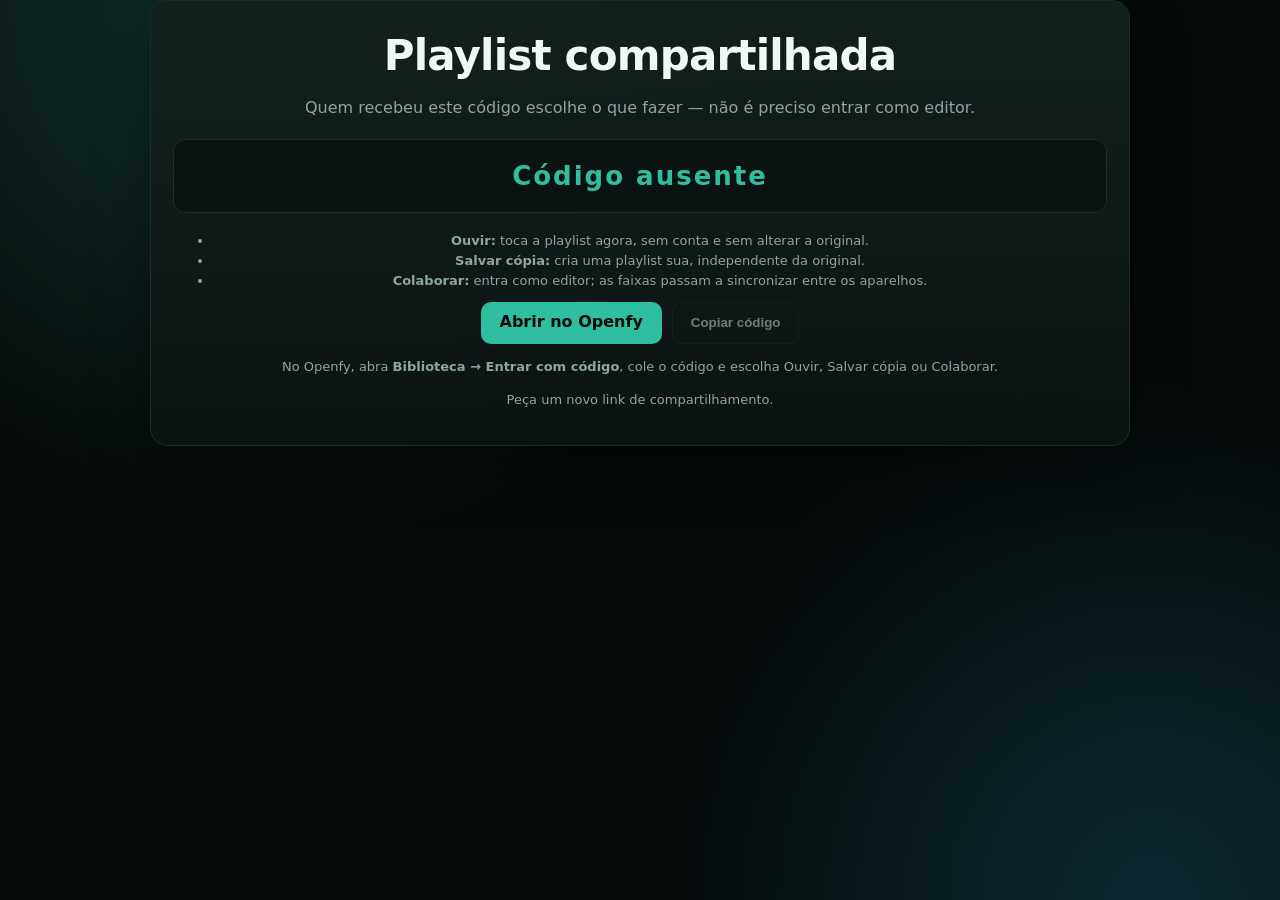
<file: join.html>
<!doctype html>
<html lang="pt-BR">
<head>
  <meta charset="utf-8">
  <meta name="viewport" content="width=device-width, initial-scale=1">
  <title>Playlist compartilhada — Openfy</title>
  <link rel="stylesheet" href="style.css">
</head>
<body>
  <main class="card">
    <h1>Playlist compartilhada</h1>
    <p class="muted">
      Quem recebeu este código escolhe o que fazer — não é preciso entrar como editor.
    </p>
    <p id="code" class="code">—</p>
    <ul class="small muted">
      <li><strong>Ouvir:</strong> toca a playlist agora, sem conta e sem alterar a original.</li>
      <li><strong>Salvar cópia:</strong> cria uma playlist sua, independente da original.</li>
      <li><strong>Colaborar:</strong> entra como editor; as faixas passam a sincronizar entre os aparelhos.</li>
    </ul>
    <div class="actions">
      <a id="open" class="button" href="openfy://join/">Abrir no Openfy</a>
      <button id="copy" class="button ghost" type="button">Copiar código</button>
    </div>
    <p class="small">
      No Openfy, abra <strong>Biblioteca → Entrar com código</strong>, cole o código e escolha
      Ouvir, Salvar cópia ou Colaborar.
    </p>
    <p id="status" class="small"></p>
  </main>
  <script>
    const params = new URLSearchParams(location.search);
    const code = (params.get('code') || '').trim();
    const codeEl = document.getElementById('code');
    const openEl = document.getElementById('open');
    const copyEl = document.getElementById('copy');
    const statusEl = document.getElementById('status');

    if (code) {
      codeEl.textContent = code;
      openEl.href = 'openfy://join/' + encodeURIComponent(code);
      copyEl.addEventListener('click', async () => {
        try {
          await navigator.clipboard.writeText(code);
          statusEl.textContent = 'Código copiado.';
        } catch {
          statusEl.textContent = 'Copie o código acima.';
        }
      });
      statusEl.textContent = 'Se o app não abrir automaticamente, toque em “Abrir no Openfy”.';
    } else {
      codeEl.textContent = 'Código ausente';
      copyEl.disabled = true;
      statusEl.textContent = 'Peça um novo link de compartilhamento.';
    }
  </script>
</body>
</html>
</file>
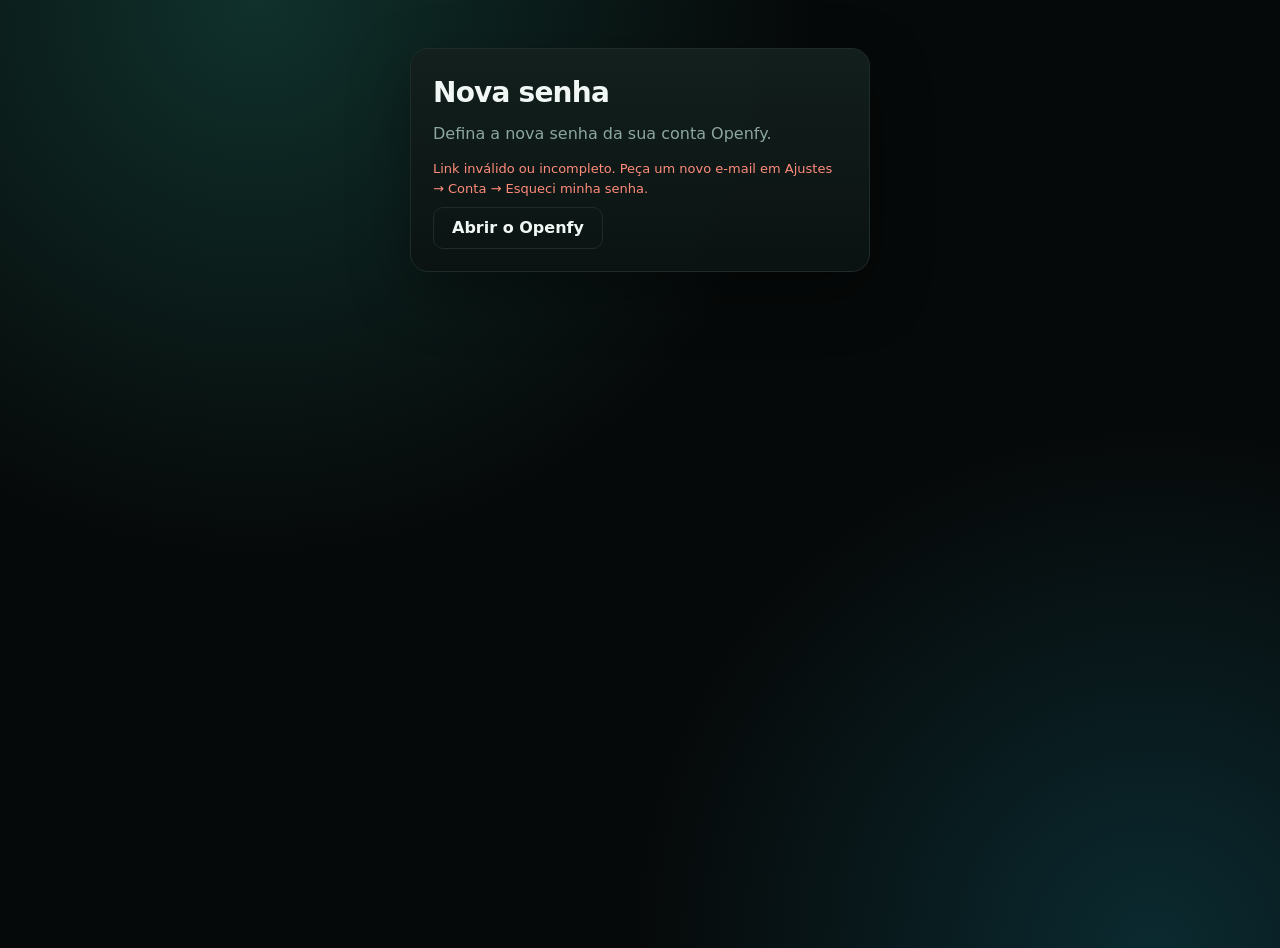
<file: recover.html>
<!doctype html>
<html lang="pt-BR">
<head>
  <meta charset="utf-8">
  <meta name="viewport" content="width=device-width, initial-scale=1">
  <meta name="robots" content="noindex">
  <title>Nova senha — Openfy</title>
  <link rel="stylesheet" href="style.css">
  <style>
    .field { text-align: left; margin: 0 0 14px; }
    .field label { display: block; font-size: 13px; color: var(--muted); margin-bottom: 6px; }
    .field input {
      width: 100%;
      min-height: 42px;
      padding: 0 12px;
      border: 1px solid var(--line);
      border-radius: 10px;
      background: var(--panel);
      color: var(--text);
      font-size: 15px;
      font-family: inherit;
    }
    .field input:focus { outline: 2px solid var(--accent); outline-offset: 1px; }
    #status { min-height: 20px; margin: 12px 0 0; }
    #status.err { color: #ff8b7a; }
    #status.ok { color: var(--accent); }
    form { margin-top: 18px; }
  </style>
</head>
<body>
  <main class="card left" style="max-width: 460px; margin-top: 48px;">
    <h1 style="font-size: 28px;">Nova senha</h1>
    <p class="muted">Defina a nova senha da sua conta Openfy.</p>

    <form id="form" hidden>
      <div class="field">
        <label for="pass">Nova senha</label>
        <input id="pass" type="password" autocomplete="new-password" minlength="6" required>
      </div>
      <div class="field">
        <label for="pass2">Repita a nova senha</label>
        <input id="pass2" type="password" autocomplete="new-password" minlength="6" required>
      </div>
      <div class="actions left">
        <button id="save" class="button" type="submit">Salvar senha</button>
      </div>
    </form>

    <p id="status" class="small"></p>

    <div class="actions left">
      <a id="open" class="button ghost" href="openfy://">Abrir o Openfy</a>
    </div>
  </main>

  <script>
    const SUPABASE_URL = 'https://arxoiibjocazfxtliysc.supabase.co';
    const SUPABASE_KEY = 'sb_publishable_p9DT11Nnv2TTYPOo4_oW7A_6DOIeMni';

    const form = document.getElementById('form');
    const passEl = document.getElementById('pass');
    const pass2El = document.getElementById('pass2');
    const saveEl = document.getElementById('save');
    const statusEl = document.getElementById('status');

    const hash = new URLSearchParams(location.hash.replace(/^#/, ''));
    const query = new URLSearchParams(location.search);

    const accessToken = hash.get('access_token') || '';
    const tokenHash = query.get('token_hash') || '';
    const otp = query.get('token') || hash.get('token') || '';
    const type = query.get('type') || hash.get('type') || '';
    const errorCode = query.get('error_code') || hash.get('error_code') || query.get('error') || '';
    const errorText = query.get('error_description') || hash.get('error_description') || '';

    function say(text, kind) {
      statusEl.textContent = text;
      statusEl.className = 'small' + (kind ? ' ' + kind : '');
    }

    // O Supabase responde em inglês; os erros comuns ficam em português.
    function friendly(raw) {
      const text = String(raw || '');
      if (/invalid|expired|not found|token/i.test(text)) {
        return 'Este link expirou ou já foi usado. Peça um novo e-mail em Ajustes → Conta → Esqueci minha senha.';
      }
      if (/password/i.test(text)) {
        return 'A senha não foi aceita. Use pelo menos 6 caracteres e tente de novo.';
      }
      if (/network|fetch|failed to fetch/i.test(text)) {
        return 'Falha de conexão. Confira a internet e tente de novo.';
      }
      return text || 'Não foi possível concluir. Tente de novo.';
    }

    function busy(on) {
      saveEl.disabled = on;
      saveEl.textContent = on ? 'Salvando…' : 'Salvar senha';
    }

    function canChange() {
      return Boolean(accessToken || tokenHash || (otp && type === 'recovery'));
    }

    if (errorCode) {
      say('Este link expirou ou já foi usado. Peça um novo e-mail em Ajustes → Conta → Esqueci minha senha.', 'err');
    } else if (canChange()) {
      form.hidden = false;
      say('Escolha uma senha com pelo menos 6 caracteres.');
      // Remove o token da barra de endereços para não vazar em histórico/compartilhamento.
      if (accessToken || otp) {
        history.replaceState(null, '', location.pathname);
      }
      passEl.focus();
    } else if (errorText) {
      let text = errorText;
      try { text = decodeURIComponent(errorText.replace(/\+/g, ' ')); } catch { /* texto já decodificado */ }
      say(friendly(text), 'err');
    } else {
      say('Link inválido ou incompleto. Peça um novo e-mail em Ajustes → Conta → Esqueci minha senha.', 'err');
    }

    async function obtainSession() {
      if (accessToken) return accessToken;
      const body = type === 'recovery' && tokenHash
        ? { type: 'recovery', token_hash: tokenHash }
        : { type: 'recovery', token: otp };
      const res = await fetch(SUPABASE_URL + '/auth/v1/verify', {
        method: 'POST',
        headers: { apikey: SUPABASE_KEY, 'Content-Type': 'application/json' },
        body: JSON.stringify(body),
      });
      const data = await res.json().catch(() => ({}));
      if (!res.ok) throw new Error(data.msg || data.error_description || data.error || 'Código inválido ou expirado.');
      if (!data.access_token) throw new Error('Não foi possível validar o link. Peça um novo e-mail.');
      return data.access_token;
    }

    form.addEventListener('submit', async (event) => {
      event.preventDefault();
      const password = passEl.value;
      if (password.length < 6) return say('A senha precisa ter pelo menos 6 caracteres.', 'err');
      if (password !== pass2El.value) return say('As senhas não coincidem.', 'err');

      busy(true);
      say('Salvando…');
      try {
        const token = await obtainSession();
        const res = await fetch(SUPABASE_URL + '/auth/v1/user', {
          method: 'PUT',
          headers: {
            apikey: SUPABASE_KEY,
            Authorization: 'Bearer ' + token,
            'Content-Type': 'application/json',
          },
          body: JSON.stringify({ password }),
        });
        const data = await res.json().catch(() => ({}));
        if (!res.ok) throw new Error(data.msg || data.error_description || data.error || 'Não foi possível salvar a senha.');
        form.hidden = true;
        say('Senha alterada. Abra o Openfy e entre com a nova senha.', 'ok');
      } catch (err) {
        say(friendly(err && err.message), 'err');
      } finally {
        busy(false);
      }
    });
  </script>
</body>
</html>
</file>
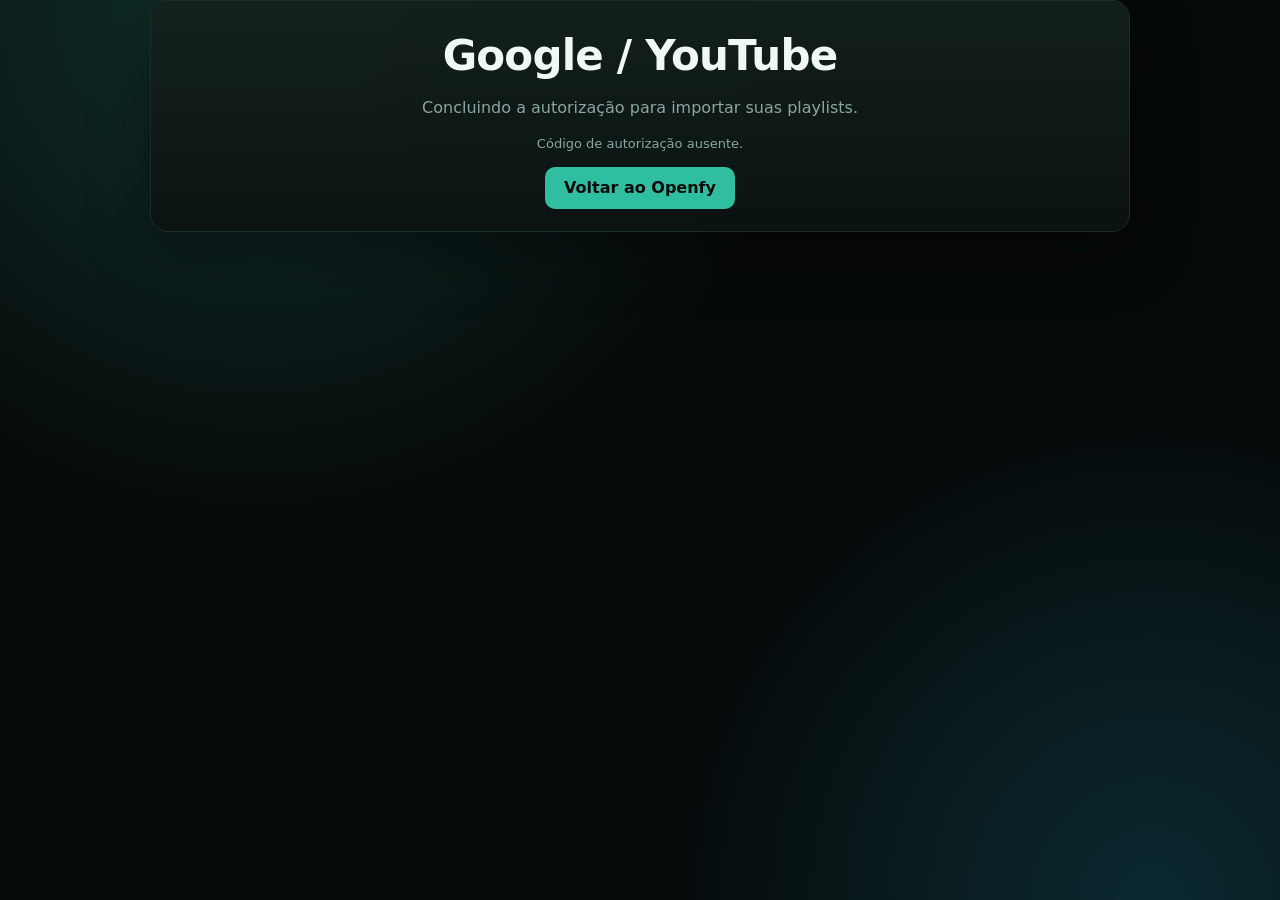
<file: oauth/google.html>
<!doctype html>
<html lang="pt-BR">
<head>
  <meta charset="utf-8">
  <meta name="viewport" content="width=device-width, initial-scale=1">
  <title>Conectar Google — Openfy</title>
  <link rel="stylesheet" href="../style.css">
</head>
<body>
  <main class="card">
    <h1>Google / YouTube</h1>
    <p class="muted">Concluindo a autorização para importar suas playlists.</p>
    <p id="status" class="small"></p>
    <div class="actions">
      <a id="open" class="button" href="#">Voltar ao Openfy</a>
    </div>
  </main>
  <script>
    const params = new URLSearchParams(location.search);
    const code = params.get('code') || '';
    const state = params.get('state') || '';
    const error = params.get('error') || '';
    const status = document.getElementById('status');
    const open = document.getElementById('open');

    if (error) {
      status.textContent = 'Autorização cancelada ou recusada: ' + error;
    } else if (!code) {
      status.textContent = 'Código de autorização ausente.';
    } else {
      const target = 'openfy://oauth/google?code=' + encodeURIComponent(code)
        + '&state=' + encodeURIComponent(state);
      open.href = target;
      status.textContent = 'Se o Openfy não abrir automaticamente, clique no botão.';
      setTimeout(() => { location.href = target; }, 600);
    }
  </script>
</body>
</html>
</file>
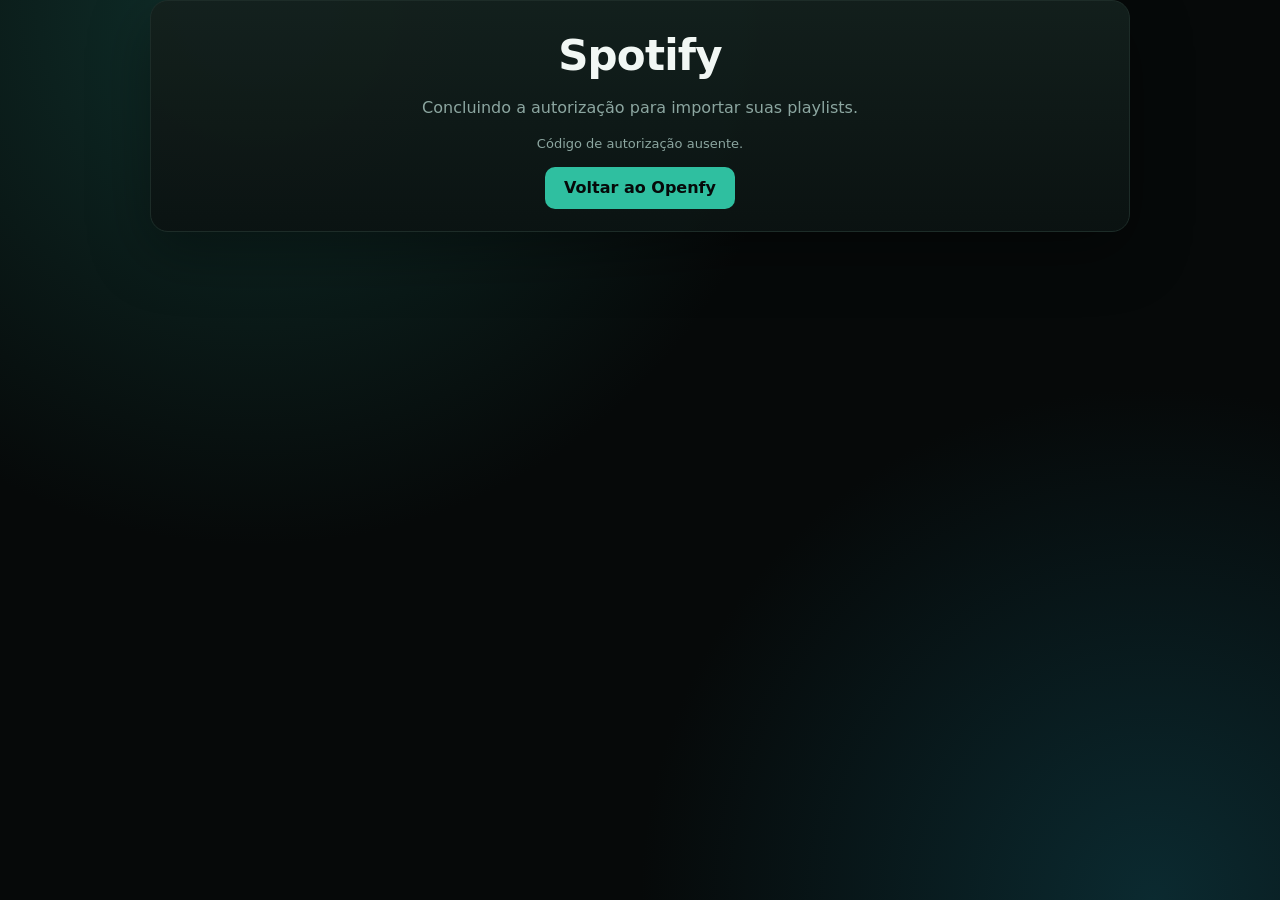
<file: oauth/spotify.html>
<!doctype html>
<html lang="pt-BR">
<head>
  <meta charset="utf-8">
  <meta name="viewport" content="width=device-width, initial-scale=1">
  <title>Conectar Spotify — Openfy</title>
  <link rel="stylesheet" href="../style.css">
</head>
<body>
  <main class="card">
    <h1>Spotify</h1>
    <p class="muted">Concluindo a autorização para importar suas playlists.</p>
    <p id="status" class="small"></p>
    <div class="actions">
      <a id="open" class="button" href="#">Voltar ao Openfy</a>
    </div>
  </main>
  <script>
    const params = new URLSearchParams(location.search);
    const code = params.get('code') || '';
    const state = params.get('state') || '';
    const error = params.get('error') || '';
    const status = document.getElementById('status');
    const open = document.getElementById('open');

    if (error) {
      status.textContent = 'Autorização cancelada ou recusada: ' + error;
    } else if (!code) {
      status.textContent = 'Código de autorização ausente.';
    } else {
      const target = 'openfy://oauth/spotify?code=' + encodeURIComponent(code)
        + '&state=' + encodeURIComponent(state);
      open.href = target;
      status.textContent = 'Se o Openfy não abrir automaticamente, clique no botão.';
      setTimeout(() => { location.href = target; }, 600);
    }
  </script>
</body>
</html>
</file>
<file: style.css>
:root {
  color-scheme: dark;
  --ink: #060909;
  --panel: #0b1312;
  --panel-high: #13201d;
  --line: #1d2c28;
  --text: #f1f7f4;
  --muted: #8ca6a0;
  --accent: #2fbfa0;
  --accent2: #19d3e6;
}

* { box-sizing: border-box; }

body {
  margin: 0;
  min-height: 100vh;
  padding: 0 24px 48px;
  background:
    radial-gradient(circle at 20% 0%, #10312c 0, transparent 40%),
    radial-gradient(circle at 90% 100%, #0b2a30 0, transparent 35%),
    var(--ink);
  color: var(--text);
  font-family: "Segoe UI", system-ui, -apple-system, sans-serif;
  line-height: 1.55;
}

a { color: var(--accent); }

.topbar {
  max-width: 980px;
  margin: 0 auto;
  padding: 18px 0;
  display: flex;
  align-items: center;
  justify-content: space-between;
  gap: 16px;
  border-bottom: 1px solid var(--line);
}

.brand {
  display: inline-flex;
  align-items: center;
  gap: 10px;
  color: var(--text);
  text-decoration: none;
  font-weight: 700;
}

.brand-logo { width: 30px; height: 30px; object-fit: contain; }

.topbar nav { display: flex; flex-wrap: wrap; gap: 16px; }
.topbar nav a { color: var(--muted); text-decoration: none; font-size: 14px; }
.topbar nav a:hover { color: var(--text); }

main { max-width: 980px; margin: 0 auto; }

.hero {
  padding: 64px 0 40px;
  text-align: center;
}

.logo {
  width: 84px;
  height: 84px;
  object-fit: contain;
  margin-bottom: 12px;
}

h1 {
  margin: 0 0 8px;
  font-size: 42px;
  letter-spacing: -.8px;
}

h2 {
  margin: 0 0 16px;
  font-size: 22px;
  letter-spacing: -.2px;
}

h3 { margin: 0 0 6px; font-size: 16px; }

.lead { color: var(--muted); font-size: 17px; margin: 0 0 24px; }
.muted { color: var(--muted); margin: 0 0 10px; }
.small { color: var(--muted); font-size: 13px; }
.center { text-align: center; margin-top: 18px; }

.section {
  padding: 32px 0;
  border-top: 1px solid var(--line);
  scroll-margin-top: 16px;
}

.grid {
  display: grid;
  grid-template-columns: repeat(auto-fit, minmax(280px, 1fr));
  gap: 16px;
}

.card {
  width: 100%;
  padding: 22px;
  border: 1px solid var(--line);
  border-radius: 18px;
  background: linear-gradient(180deg, rgba(19, 32, 29, .96), rgba(11, 19, 18, .96));
  box-shadow: 0 20px 60px rgba(0, 0, 0, .35);
  text-align: center;
}

.card.left { text-align: left; }

.actions {
  display: flex;
  flex-wrap: wrap;
  gap: 10px;
  justify-content: center;
  margin-top: 8px;
}

.actions.left { justify-content: flex-start; }

.button {
  display: inline-flex;
  align-items: center;
  justify-content: center;
  min-height: 42px;
  padding: 0 18px;
  border: 1px solid transparent;
  border-radius: 10px;
  background: var(--accent);
  color: var(--ink);
  font-weight: 700;
  text-decoration: none;
  cursor: pointer;
}

.button.ghost {
  background: transparent;
  border-color: var(--line);
  color: var(--text);
}

.button:disabled { opacity: .45; cursor: not-allowed; }

code {
  background: var(--panel-high);
  border-radius: 6px;
  padding: 1px 6px;
  font-size: .92em;
}

.code {
  margin: 18px 0;
  padding: 16px;
  border: 1px solid var(--line);
  border-radius: 12px;
  background: var(--panel);
  color: var(--accent);
  font-size: 26px;
  font-weight: 700;
  letter-spacing: 2px;
  word-break: break-all;
  text-align: center;
}

footer {
  max-width: 980px;
  margin: 32px auto 0;
  padding-top: 20px;
  border-top: 1px solid var(--line);
  text-align: center;
  color: var(--muted);
  font-size: 13px;
}

footer a { color: var(--accent); text-decoration: none; }

@media (max-width: 620px) {
  body { padding: 0 16px 32px; }
  .topbar { flex-direction: column; align-items: flex-start; }
  .hero { padding: 40px 0 24px; }
  h1 { font-size: 30px; }
  .lead { font-size: 15px; }
  .code { font-size: 20px; }
}
</file>
